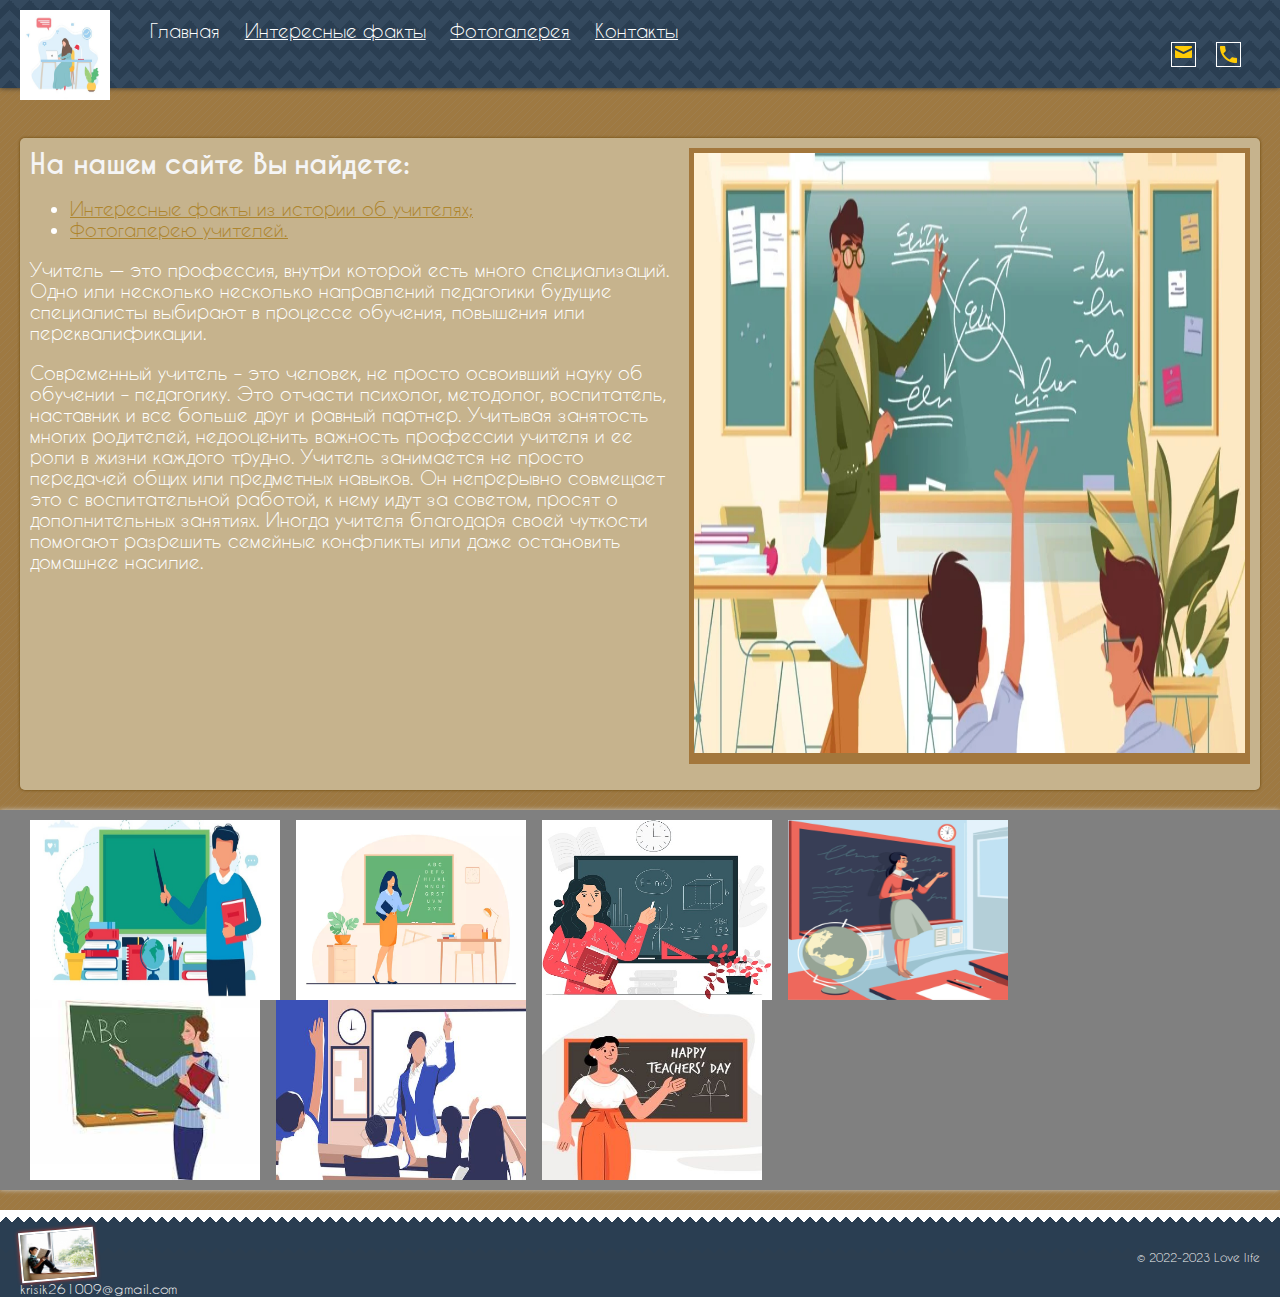
<file: index.html>
<!DOCTYPE html>
<html lang="ru">

<head>
  <meta charset="UTF-8">
  <meta http-equiv="X-UA-Compatible" content="IE=edge">
  <meta name="viewport" content="width=device-width, initial-scale=1.0">
  <link rel="stylesheet" href="CSS/Fb_style.css">
  <title>Love life</title>
  <!-- вставляем сгенерированную иконку для сайта из https://www.favicon-generator.org/ -->
  <link rel="apple-touch-icon" sizes="57x57" href="icon/apple-icon-57x57.png">
  <link rel="apple-touch-icon" sizes="60x60" href="icon/apple-icon-60x60.png">
  <link rel="apple-touch-icon" sizes="72x72" href="icon/apple-icon-72x72.png">
  <link rel="apple-touch-icon" sizes="76x76" href="icon/apple-icon-76x76.png">
  <link rel="apple-touch-icon" sizes="114x114" href="icon/apple-icon-114x114.png">
  <link rel="apple-touch-icon" sizes="120x120" href="icon/apple-icon-120x120.png">
  <link rel="apple-touch-icon" sizes="144x144" href="icon/apple-icon-144x144.png">
  <link rel="apple-touch-icon" sizes="152x152" href="icon/apple-icon-152x152.png">
  <link rel="apple-touch-icon" sizes="180x180" href="icon/apple-icon-180x180.png">
  <link rel="icon" type="image/png" sizes="192x192" href="icon/android-icon-192x192.png">
  <link rel="icon" type="image/png" sizes="32x32" href="icon/favicon-32x32.png">
  <link rel="icon" type="image/png" sizes="96x96" href="icon/favicon-96x96.png">
  <link rel="icon" type="image/png" sizes="16x16" href="icon/favicon-16x16.png">
  <link rel="manifest" href="icon/manifest.json">
  <meta name="msapplication-TileColor" content="#ffffff">
  <meta name="msapplication-TileImage" content="icon/ms-icon-144x144.png">
  <meta name="theme-color" content="#ffffff">
  <!-- ***** -->
</head>

<body>
  <header class="header">
    <div class="logo">
      <img src="img/picture.jpg" width="120" height="90" alt="a lover of books" />
    </div>

    <nav class="main-menu">
      <ul>
        <li><a>Главная</a></li>
        <li><a href="evidence.html">Интересные факты</a></li>
        <li><a href="foto.html">Фотогалерея</a></li>
        <li><a href="contact.html">Контакты</a></li>

        <div class="container flex-end">
          <li class="item item-1">
            <a href="mailto:kristik261009@gmail.com" title="Написать нам">
              <img src="img/mail-icon.png" alt="Написать нам" />
            </a>
          </li>
          <li class="item item-2">
            <a href="#contact_1" title="Позвонить нам">
              <img src="img/phone-icon.png" alt="Позвонить нам" />
            </a>
          </li>
        </div>
      </ul>
    </nav>
  </header>
  <main>
    <article class="blog-entry">
      <aside class="video-preview">
        <img src="img/scale_1200.jpg" alt="Видео" class="teacher"/>
      </aside>

      <section class="idea">
        <h1>На нашем сайте Вы найдете:</h1>
        <ul>
          <li>
            <p>
              <a href="evidence.html">Интересные факты из истории об учителях;</a>
            </p>
          </li>
          <li>
            <p><a href="foto.html">Фотогалерею учителей.</a></p>
          </li>
        </ul>
        <p>
          Учитель — это профессия, внутри которой есть много специализаций.
          Одно или несколько несколько направлений педагогики будущие специалисты выбирают в процессе обучения, повышения или переквалификации. 
        </p>
        <p>
          Современный учитель – это человек, не просто освоивший науку об обучении – педагогику. 
          Это отчасти психолог, методолог, воспитатель, наставник и все больше друг и равный партнер. 
          Учитывая занятость многих родителей, недооценить важность профессии учителя и ее роли в жизни каждого трудно. 
          Учитель занимается не просто передачей общих или предметных навыков. Он непрерывно совмещает это с воспитательной работой, 
          к нему идут за советом, просят о дополнительных занятиях. Иногда учителя благодаря своей чуткости помогают разрешить 
          семейные конфликты или даже остановить домашнее насилие.
        </p>
      </section>
    </article>
    <section class="photos">
      <figure class="slides">
      <img src="img/10-10.jpeg" width="250" height="180" alt="Подпись" />
      <img src="img/school.jpg" width="230" height="180" alt="Подпись1" />
      <img src="img/Ann.jpg" width="230" height="180" alt="Подпись2" />
      <img src="img/11-11.jpg" width="220" height="180" alt="Подпись3" />
      <img src="img/images.jpg" width="230" height="180" alt="Подпись4" />
      <img src="img/teacher.jpg" width="250" height="180" alt="Подпись2" />
      <img src="img/12-12.jpg" width="220" height="180" alt="Подпись2" />
      </figure>
  </section>
  </main>
  <footer class="page-footer">
    <div class="info">
      <img src="img/Friend.jpg" width="75" height="50" alt="ДРУГ" />
      <span id="contact_1">krisik261009@gmail.com</span>
    </div>
    <div class="copyright">© 2022-2023 Love life</div>
  </footer>
</body>

</html>
</file>
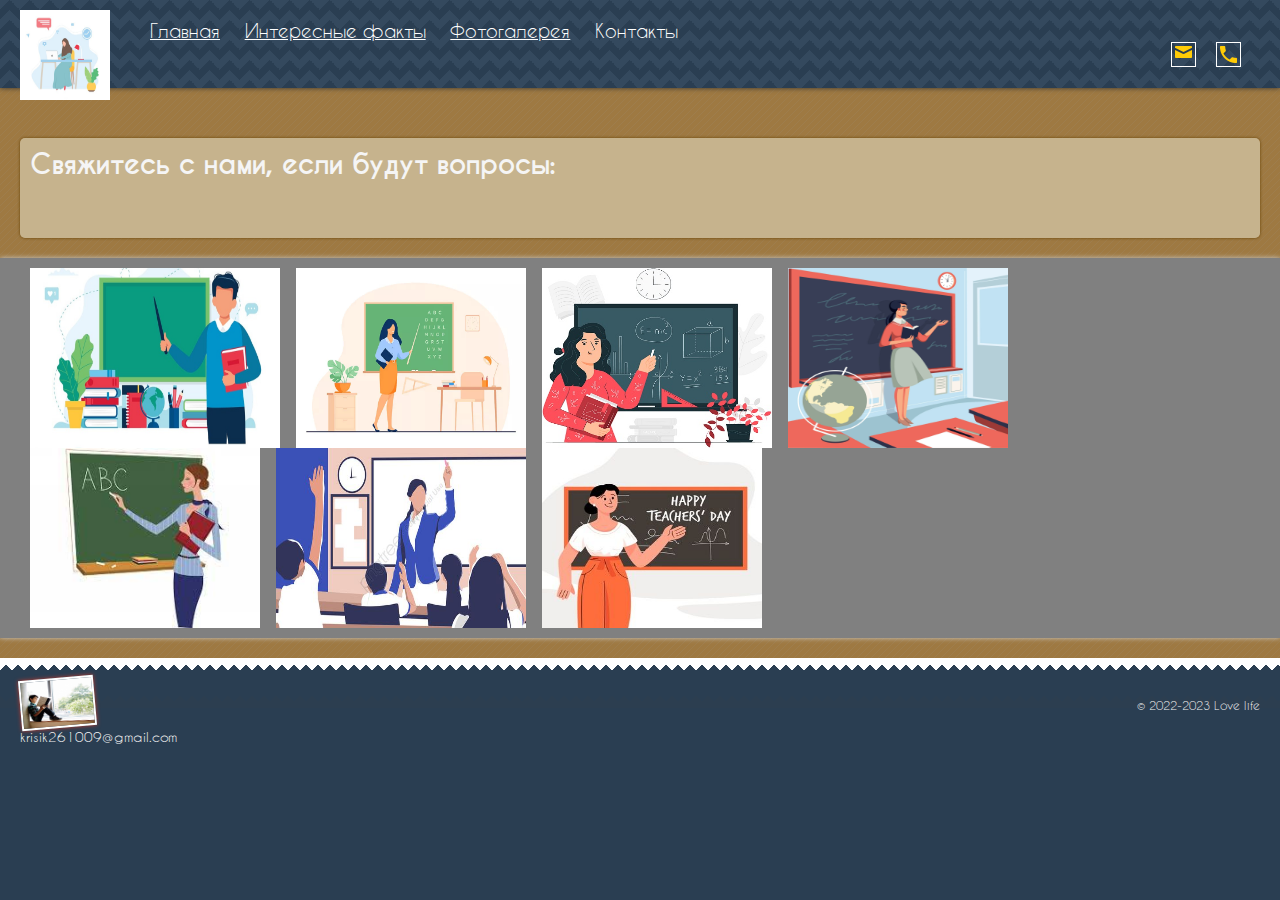
<file: contact.html>
<!DOCTYPE html>
<html lang="ru">

<head>
    <meta charset="UTF-8">
    <meta http-equiv="X-UA-Compatible" content="IE=edge">
    <meta name="viewport" content="width=device-width, initial-scale=1.0">
    <link rel="stylesheet" href="CSS/Fb_style.css">
    <title>Love life</title>
    <!-- вставляем сгенерированную иконку для сайта из https://www.favicon-generator.org/ -->
    <link rel="apple-touch-icon" sizes="57x57" href="icon/apple-icon-57x57.png">
    <link rel="apple-touch-icon" sizes="60x60" href="icon/apple-icon-60x60.png">
    <link rel="apple-touch-icon" sizes="72x72" href="icon/apple-icon-72x72.png">
    <link rel="apple-touch-icon" sizes="76x76" href="icon/apple-icon-76x76.png">
    <link rel="apple-touch-icon" sizes="114x114" href="icon/apple-icon-114x114.png">
    <link rel="apple-touch-icon" sizes="120x120" href="icon/apple-icon-120x120.png">
    <link rel="apple-touch-icon" sizes="144x144" href="icon/apple-icon-144x144.png">
    <link rel="apple-touch-icon" sizes="152x152" href="icon/apple-icon-152x152.png">
    <link rel="apple-touch-icon" sizes="180x180" href="icon/apple-icon-180x180.png">
    <link rel="icon" type="image/png" sizes="192x192" href="icon/android-icon-192x192.png">
    <link rel="icon" type="image/png" sizes="32x32" href="icon/favicon-32x32.png">
    <link rel="icon" type="image/png" sizes="96x96" href="icon/favicon-96x96.png">
    <link rel="icon" type="image/png" sizes="16x16" href="icon/favicon-16x16.png">
    <link rel="manifest" href="icon/manifest.json">
    <meta name="msapplication-TileColor" content="#ffffff">
    <meta name="msapplication-TileImage" content="icon/ms-icon-144x144.png">
    <meta name="theme-color" content="#ffffff">
    <!-- ***** -->
</head>

<body>
    <header class="header">

        <div class="logo"><img src="img/picture.jpg" width="120" height="90" alt="a lover of books"></div>

        <nav class="main-menu">
            <ul>
                <li><a href="index.html">Главная</a></li>
                <li><a href="evidence.html">Интересные факты</a></li>
                <li><a href="foto.html">Фотогалерея</a></li>
                <li><a>Контакты</a></li>

                <div class="container flex-end">
                    <li class="item item-1">
                        <a href="malito: kristik261009@gmail.com" title="Написать нам">
                            <img src="img/mail-icon.png" alt="Написать нам">
                        </a>
                    </li>
                    <li class="item item-2">
                        <a href="#contact_1" title="Позвонить нам">
                            <img src="img/phone-icon.png" alt="Позвонить нам">
                        </a>
                    </li>
                </div>
            </ul>

        </nav>
    </header>
    <main>
        <article class=blog-entry>

            <!-- <aside class=video-preview>
                <img src="https://htmlacademy.ru/assets/course73/preview.jpg" alt="Видео">
            </aside> -->

            <section class=idea>
                <!-- Добавляем карту на страницу https://yandex.ru/map-constructor/
                        Как‌ ‌добавить‌ ‌карту‌ ‌Google,‌ ‌Яндекс‌ ‌и‌ ‌2ГИС‌ ‌на‌ ‌ сайт:‌ ‌просто‌ ‌по‌ ‌шагам‌ https://pr-cy.ru/news/p/8403-kak-prosto-dobavit-kartu-yandeks--ili-google-na-sayt -->
                <h1>Свяжитесь с нами, если будут вопросы:</h1>
                <script type="text/javascript" charset="utf-8" async
                    src="https://api-maps.yandex.ru/services/constructor/1.0/js/?um=constructor%3Aac0af03ec0342f84f8942b561790314bf607dd6896d0caa7b163d83e0baf4c72&amp;width=500&amp;height=400&amp;lang=ru_RU&amp;scroll=true"></script>
            </section>
        </article>
        <section class="photos">
            <figure class="slides">
        <img src="img/10-10.jpeg" width="250" height="180" alt="Подпись" />
        <img src="img/school.jpg" width="230" height="180" alt="Подпись1" />
        <img src="img/Ann.jpg" width="230" height="180" alt="Подпись2" />
        <img src="img/11-11.jpg" width="220" height="180" alt="Подпись3" />
        <img src="img/images.jpg" width="230" height="180" alt="Подпись4" />
        <img src="img/teacher.jpg" width="250" height="180" alt="Подпись2" />
        <img src="img/12-12.jpg" width="220" height="180" alt="Подпись2" />
            </figure>
        </section>


    </main>
    <footer class="page-footer">
        <div class="info"><img src="img/Friend.jpg" width="75" height="50" alt="ДРУГ">
            <span id="contact_1">krisik261009@gmail.com</span>
        </div>
        <div class="copyright">
            © 2022-2023 Love life
        </div>
    </footer>
</body>

</html>
</file>
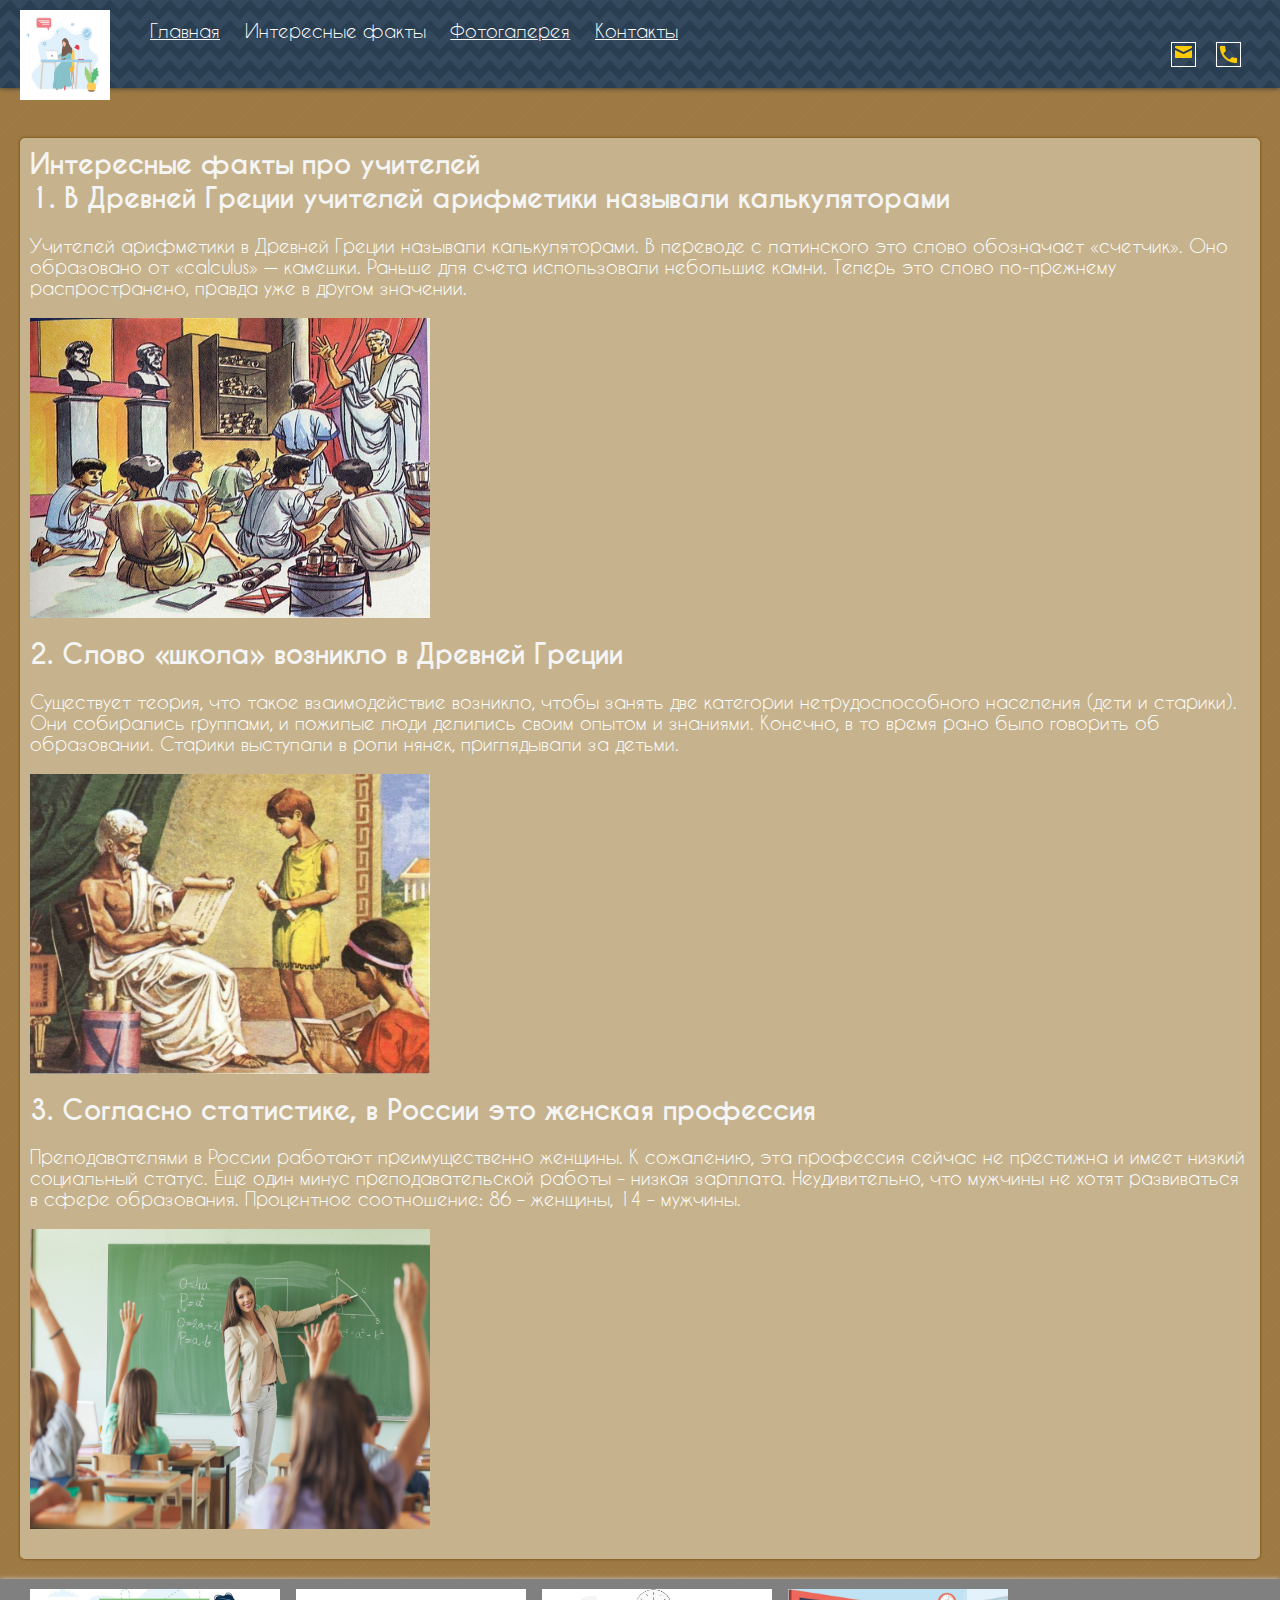
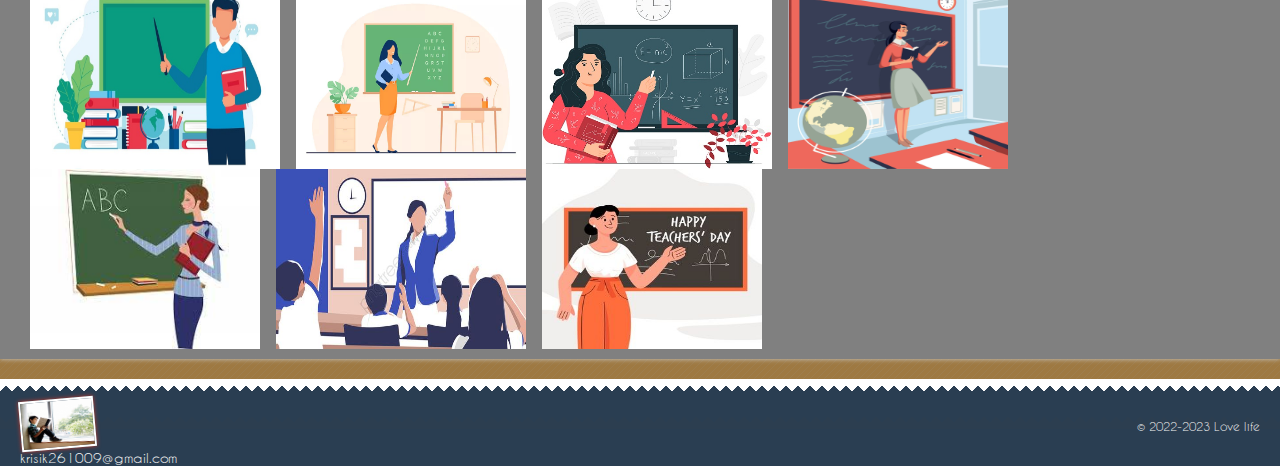
<file: evidence.html>
<!DOCTYPE html>
<html lang="ru">

<head>
    <meta charset="UTF-8">
    <meta http-equiv="X-UA-Compatible" content="IE=edge">
    <meta name="viewport" content="width=device-width, initial-scale=1.0">
    <!-- загрука шрифта для текста нового Oswald*/ -->
    <link rel="preconnect" href="https://fonts.googleapis.com" />
    <link rel="preconnect" href="https://fonts.gstatic.com" crossorigin />
    <link href="https://fonts.googleapis.com/css2?family=Open+Sans&family=Oswald:wght@400;500;700&display=swap"
        rel="stylesheet" />
    <link href="https://fonts.googleapis.com/icon?family=Material+Icons" rel="stylesheet" />
    <!-- ************* -->
    <link rel="stylesheet" href="CSS/Fb_style.css">
    <title>Love life</title>
    <!-- вставляем сгенерированную иконку для сайта из https://www.favicon-generator.org/ -->
    <link rel="apple-touch-icon" sizes="57x57" href="icon/apple-icon-57x57.png">
    <link rel="apple-touch-icon" sizes="60x60" href="icon/apple-icon-60x60.png">
    <link rel="apple-touch-icon" sizes="72x72" href="icon/apple-icon-72x72.png">
    <link rel="apple-touch-icon" sizes="76x76" href="icon/apple-icon-76x76.png">
    <link rel="apple-touch-icon" sizes="114x114" href="icon/apple-icon-114x114.png">
    <link rel="apple-touch-icon" sizes="120x120" href="icon/apple-icon-120x120.png">
    <link rel="apple-touch-icon" sizes="144x144" href="icon/apple-icon-144x144.png">
    <link rel="apple-touch-icon" sizes="152x152" href="icon/apple-icon-152x152.png">
    <link rel="apple-touch-icon" sizes="180x180" href="icon/apple-icon-180x180.png">
    <link rel="icon" type="image/png" sizes="192x192" href="icon/android-icon-192x192.png">
    <link rel="icon" type="image/png" sizes="32x32" href="icon/favicon-32x32.png">
    <link rel="icon" type="image/png" sizes="96x96" href="icon/favicon-96x96.png">
    <link rel="icon" type="image/png" sizes="16x16" href="icon/favicon-16x16.png">
    <link rel="manifest" href="icon/manifest.json">
    <meta name="msapplication-TileColor" content="#ffffff">
    <meta name="msapplication-TileImage" content="icon/ms-icon-144x144.png">
    <meta name="theme-color" content="#ffffff">
    <!-- ***** -->
</head>

<body>
    <header class="header">
        <div class="logo"><img src="img/picture.jpg" width="120" height="90" alt="a lover of books"></div>
        <nav class="main-menu">
            <ul>
                <li><a href="index.html">Главная</a></li>
                <li><a>Интересные факты</a></li>
                <li><a href="foto.html">Фотогалерея</a></li>
                <li><a href="contact.html">Контакты</a></li>
                <div class="container flex-end">
                    <li class="item item-1">
                        <a href="mailto:zhurova.oi@ya.ru" title="Написать нам">
                            <img src="img/mail-icon.png" alt="Написать нам">
                        </a>
                    </li>
                    <li class="item item-2">
                        <a href="#contact_1" title="Позвонить нам">
                            <img src="img/phone-icon.png" alt="Позвонить нам">
                        </a>
                    </li>
                </div>
            </ul>
        </nav>
    </header>
    <main>
        <article class="blog-entry">
            <section class="idea">
                <h1>Интересные факты про учителей</h1>
                <h1>1. В Древней Греции учителей арифметики называли калькуляторами</h1>
                <p>Учителей арифметики в Древней Греции называли калькуляторами. 
                    В переводе с латинского это слово обозначает «счетчик». Оно образовано от «calculus» — камешки. 
                    Раньше для счета использовали небольшие камни. Теперь это слово по-прежнему распространено, правда уже в другом значении.
                    <a>
                        <div class="librarie"><img src="img/7-6.jpg" width="400" height="300" alt="Конгломерат"></div>
                    </a></p>
                <h1>2. Слово «школа» возникло в Древней Греции</h1>
                <p>Существует теория, что такое взаимодействие возникло, чтобы занять две категории нетрудоспособного населения (дети и старики).
                     Они собирались группами, и пожилые люди делились своим опытом и знаниями. Конечно, в то время рано было говорить об образовании. 
                     Старики выступали в роли нянек, приглядывали за детьми.
                <a>
                        <div class="librarie"><img src="img/9-9.jpg" width="400" height="300" alt="Британская библиотека">
                        </div>
                    </a>
                </p>
                <h1>3. Согласно статистике, в России это женская профессия</h1>
                <p>Преподавателями в России работают преимущественно женщины. 
                    К сожалению, эта профессия сейчас не престижна и имеет низкий социальный статус. 
                    Еще один минус преподавательской работы – низкая зарплата. Неудивительно, что мужчины 
                    не хотят развиваться в сфере образования. Процентное соотношение: 86 – женщины, 14 – мужчины.<a>
                        <div class="librarie"><img src="img/teachers.jpg" width="400" height="300"
                                alt="Нью-Йоркская публичная библиотека"></div>
                    </a>
                </p>

            </section>
        </article>
        <section class="photos">
            <figure class="slides">
        <img src="img/10-10.jpeg" width="250" height="180" alt="Подпись" />
        <img src="img/school.jpg" width="230" height="180" alt="Подпись1" />
        <img src="img/Ann.jpg" width="230" height="180" alt="Подпись2" />
        <img src="img/11-11.jpg" width="220" height="180" alt="Подпись3" />
        <img src="img/images.jpg" width="230" height="180" alt="Подпись4" />
        <img src="img/teacher.jpg" width="250" height="180" alt="Подпись2" />
        <img src="img/12-12.jpg" width="220" height="180" alt="Подпись2" />
            </figure>
        </section>


    </main>
    <footer class="page-footer">
        <div class="info"><img src="img/Friend.jpg" width="75" height="50" alt="ДРУГ">
            <span id="contact_1">krisik261009@gmail.com</span>
        </div>
        <div class="copyright">
            © 2022-2023 Love life
        </div>
    </footer>
</body>

</html>
</file>
<file: CSS/Fb_style.css>
/*добавлены шрифты: */
@font-face {
    font-family: "Caviar Dreams";
    src: url(../fonts/CaviarDreams.ttf);
}

@font-face {
    font-family: "Caviar Dreams";
    src: url(../fonts/Caviar_Dreams_Bold.ttf);
    font-weight: bold;
}

@font-face {
    font-family: "Caviar Dreams";
    src: url(../fonts/CaviarDreams_Italic.ttf);
    font-style: italic;
}

@font-face {
    font-family: "Caviar Dreams";
    src: url(../fonts/CaviarDreams_BoldItalic.ttf);
    font-weight: bold;
    font-style: italic;
}

html,
body {
    box-sizing: border-box; /* **обнуляем****** */
    margin: 0;
    padding: 0;
    font-size: 100%;
    font-family: "Caviar Dreams", "Caviar", sans-serif;
    color: white;
    background-color: #2a3e52;
}
/* **обнуляем****** */
*,
*:before,
*:after {
  box-sizing: inherit;
}
img {
  display: block;
  max-width: 100%;
}
h1,
h2,
h3,
h4,
h5,
h6,
p {
  padding: 0;
  margin: 0;
}
/* Основные классы */
.container {
    max-width: 1110px;
    margin: 0 auto;
  }
  /* Классы для текста нового Oswald*/
.text-h2 {
    font-family: "Oswald", sans-serif;
    font-weight: 500;
    font-size: 36px;
    text-transform: uppercase;
  }
  .text-h3 {
    font-family: "Oswald", sans-serif;
    font-weight: 500;
    font-size: 24px;
  }
  .text-h4 {
    font-family: "Oswald", sans-serif;
    font-weight: 500;
    font-size: 21px;
    letter-spacing: 0.02em;
    /* letter-spacing: ; */
  }
  .text-p {
    font-family: "Open Sans", sans-serif;
    font-size: 16px;
  }
  .text-p-reviews {
    font-family: "Open Sans", sans-serif;
    font-size: 14px;
    line-height: 21px;
  }
  /* *******текст новый Oswald******* */
p, li, a {
    font-size: 14pt !important;
    color: white;
}


/*доб */
h1 {
    font-size: 20pt !important;
}

/*доб */
h2 {
    font-size: 19pt !important;
}

/*доб */
h3 {
    font-size: 18pt !important;
}

/*доб */
h4 {
    font-size: 17pt !important;
}

/*доб */
h5 {
    font-size: 16pt !important;
}

/*доб */
h6 {
    font-size: 15pt !important;
}

/*доб */

/* < !-- Четыре ссылки состояний:-- >  */
a:link,
/* < !-- Обычная, непосещаемая ссылка-- >  */
a:visited,
/* < !-- ссылка, которую посетил пользователь -- >  */
a:hover,
/* < !-- ссылка, когда пользователь мыши над ним -- > < !-- Ссылка момент щелчка: -- >  */
a:active {
    color: #ad852e;
}

header.header {
    position: relative;
    z-index: 5;
    min-height: 20px;
    padding: 20px;
    color: white;
    background-image:
        linear-gradient(45deg, #34495e 25%, transparent 25%),
        linear-gradient(-45deg, #34495e 25%, transparent 25%),
        linear-gradient(135deg, #34495e 25%, transparent 25%),
        linear-gradient(-135deg, #34495e 25%, transparent 25%);
    background-position: 10px 0, 10px 0, 0 0, 0 0;
    background-size: 20px 20px;
    box-shadow: 0 0 5px 0 #333333;
}

div.logo {
    position: absolute;
    top: 10px;
    left: 20px;
    width: 90px;
    height: 90px;
    margin: 0;
}

/* добавлено*/

.container.flex-end {
    display: flex;
    flex-wrap: wrap;
    flex-direction: row;
    justify-content: flex-end;
}

.item {
    line-height: 1;
    text-align: center;
    padding: 0.2rem;
    border: 1px solid white;
    margin: 1px;
}

nav.main-menu ul {
    margin: 0;
    margin-left: 130px;
    padding: 0;
    list-style: none;
}

.main-menu li {
    display: inline-block;
    margin-right: 1em;
}

.main-menu a {
    color: white;
    font-size: 14pt;
    /* добавлено */
}

/* Первый экран поцентру новое*/
.header_os {
    min-height: 740px;
    background-image: url(../img/first-screen-bg.jpg);
    background-repeat: no-repeat;
    background-size: cover;
  }
  /* Текст на первом экране */
.h1-text {
    margin: 0 auto 17px;    
    padding-top: 250px;
    max-width: 734px;
    font-weight: 500;
    font-size: 64px;
    line-height: 95px;
    text-align: center;
    letter-spacing: 0.02em;
    text-transform: uppercase;
    color: var(--white-color);
  }
  @media screen and (max-width: 380px) {
    .h1-text {
      font-size: 46px;
      line-height: 64px;
    }
  }
  .h4-text {
    margin: 0 auto;
    font-weight: 400;
    max-width: 734px;
    font-size: 18px;
    line-height: 27px;
    text-align: center;
    text-transform: uppercase;
    color: var(--white-color);
  }

/* Основное содержание */
main {
    min-height: ;
    padding-top: 50px;
    color: whitesmoke;
    background-color: rgb(158, 121, 66);
    background-image: url("[data-uri]");
}

main::after,
.slides::after {
    content: "";
    display: table;
    clear: both;
}

article.blog-entry {
    min-height: 100px;
    margin: 0 20px;
    padding: 10px;
    background-color: rgba(199, 179, 142, 0.993);
    border-radius: 5px;
    overflow: hidden;
    /*доб */
    box-shadow: 0 0 3px #634000;
}
/***/
@media screen and (max-width:768px){iframe, object, embed{width:100%;height:320px}}
@media screen and (max-width:640px){iframe, object, embed{width:100%!important;height:300px}}
@media screen and (max-width:480px){iframe, object, embed{width:100%;height:auto}}
@media screen and (max-width:320px){iframe, object, embed{width:100%;height:auto}}
/***/




.teacher{
  margin: 0 auto;
  align-items: center;
}

/* < !-- Псевдоэлемент -- >  */
.blog-entry::after {
    content: "";
    display: table;
    clear: both;
}

section .idea {
    float: left;
    width: 90%;
    min-height: 100px;
    padding: 3%;
    background-color: rgba(250, 100, 18, 0.1);
    border-radius: 5px;
}

.idea > p {
    margin: 1em 0;
    font-size: 0.8em;
}

.idea > p:last-child {
    margin: 0;
}

.idea > h1 {
    margin: 0;
    font-size: 0.9em;
}

aside.video-preview {
    float: right;
    width: 46%;
    margin: 0 0 1em 0.5em;
    padding: 0.3em 0.3em 0.65em;
    background-color: rgb(163, 119, 60);
}

/*доб: */
.video-preview > img {
    width: 880px;
    height: 600px;
}

section.photos {
    min-height: 50px;
    margin: 20px 0;
    background-color: grey;
    box-shadow: 0 0 5px 3px black;
    box-shadow: 0 0 5px #cccccc;
}

figure.slides {
    margin: 0 20px;
    padding: 10px;
}

.slides > img {
    float: left;
    margin-right: 16px;
}

.slides > img:last-child {
    margin-right: 0;
}

/* Подвал */
footer.page-footer {
    min-height: 50px;
    padding: 20px;
    font-size: 14px;
    color: whitesmoke;
    background-color: #2a3e52;
    background-image:
        linear-gradient(45deg, transparent 50%, white 50%),
        linear-gradient(-45deg, transparent 50%, white 50%),
        linear-gradient(135deg, transparent 50%, #2c3e50 50%),
        linear-gradient(-135deg, transparent 50%, #2c3e50 50%);
    background-repeat: repeat-x;
    background-position: 0 0, 0 0, 0 100%, 0 100%;
    background-size: 12px 12px;
}
.

.page-footer::after {
    content: "";
    display: table;
    clear: both;
}

.page-footer .info {
    float: left;
}

.page-footer .info img {
    margin-right: 0.5em;
    vertical-align: middle;
    border: 2px solid white;
    box-shadow: 0 0 4px #c0392b;
    transform: rotate(-5deg);
}

.page-footer .copyright {
    float: right;
    padding-top: 20px;
    font-size: 12px;
}

div.librarie {
    min-height: 50px;
    margin: 20px 0;
}
/* Наши проекты */
/* Переменные с цветами */
:root {
    --accent-color: #f7654a;
    --dark-color: #404149;
    --gray-color: #999999;
    --white-color: #ffffff;
    --background-color: #e5e5e5;
  }
.project-h2 {
    text-align: center;
    margin-bottom: 50px;
  }
  .about__flex {
    display: flex;
  }
  .about__flex-item {
    max-width: 350px;
    margin-right: 30px;
  }
  .about__flex-item:last-child {
    margin-right: 0;
  }
  .project-img {
    margin-bottom: 45px;
  }
  .rectangle {
    width: 55px;
    height: 6px;
    background-color: var(--accent-color);
    margin-bottom: 15px;
  }
  .project-h3 {
    color: var(--dark-color);
    margin-bottom: 13px;
  }
  .project-p {
    color: var(--gray-color);
  }
  @media screen and (max-width: 1280px) {
    .about {
      padding: 450px 15px 110px 15px;
    }
  }
  @media screen and (max-width: 768px) {
    .about {
      padding-top: 150px;
      padding-bottom: 80px;
    }
    .about__flex {
      flex-direction: column;
      align-items: center;
    }
    .about__flex-item {
      margin-right: 0px;
      margin-bottom: 30px;
    }
    .about__flex-item:last-child {
      margin-bottom: 0;
    }
  }
  /* ************ */
</file>
